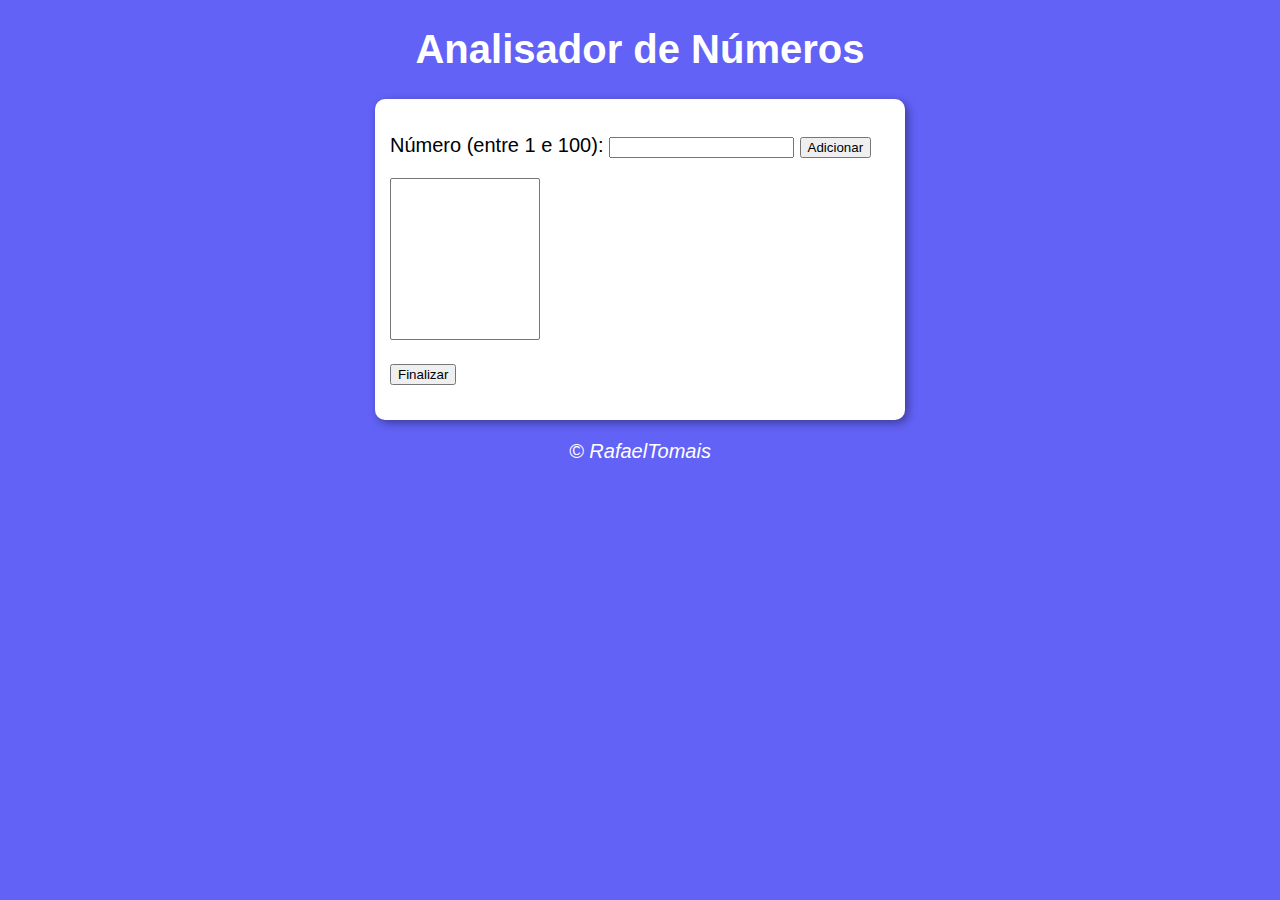
<file: analisadorDeNumeros-JS/analisadorDeNumeros.html>
<!DOCTYPE html>
<html lang="pt-br">
<head>
    <meta charset="UTF-8">
    <meta http-equiv="X-UA-Compatible" content="IE=edge">
    <meta name="viewport" content="width=device-width, initial-scale=1.0">
    <title>Analisador de Números</title>
    <link rel="stylesheet" href="estilo.css">
</head>
<body>
    <header>
        <h1>Analisador de Números</h1>
    </header>
    <section>
        <div id ='input'>
            <p>
                Número (entre 1 e 100):
                <input type="number" name="numero" id="numero">
                <input type="button" value="Adicionar" onclick = "adicionar()">
            </p>
        </div>
        <div id = 'output'>
            <p><select name="database" id="database" size = 10 ></select></p>
            <input type="button" value="Finalizar" onclick="finalizar()">
            <p id = 'resultado_final' ></p>
        </div>
    </section>
    <footer>
        <p>&copy; RafaelTomais</p>
    </footer>
    <script src="script simplificado.js"></script>
</body>
</html>
</file>
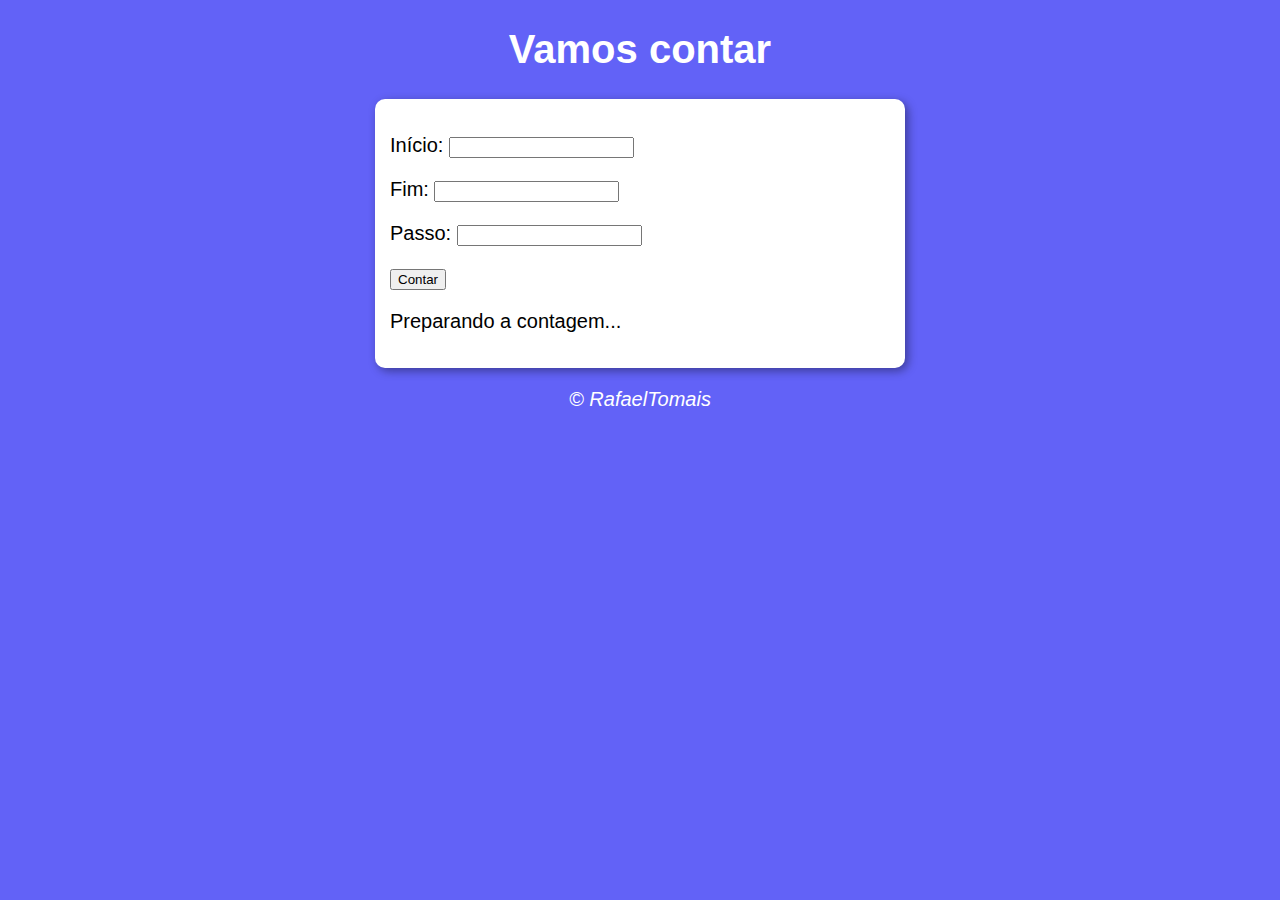
<file: contagemEmPassos-JS/contagemEmPassos.html>
<!DOCTYPE html>
<html lang="pt-br">
<head>
    <meta charset="UTF-8">
    <meta http-equiv="X-UA-Compatible" content="IE=edge">
    <meta name="viewport" content="width=device-width, initial-scale=1.0">
    <title>Contagem em laço</title>
    <link rel="stylesheet" href="estilo.css">
</head>
<body>
    <header>
        <h1>Vamos contar</h1>
    </header>
    <section>
        <div id = "input">
            <p>Início: <input type="number" name="inicio" id="inicio"></p>
            <p>Fim: <input type="number" name="fim" id="fim"></p>
            <p>Passo: <input type="number" name="passo" id="passo"></p>
            <input type="button" value="Contar" onclick="contar()">
        </div>
        <div id = "output">
            <p>Preparando a contagem...</p>
        </div>
    </section>
    <footer>
        <p>&copy; RafaelTomais</p>
    </footer>
    <script src="script.js"></script>
</body>
</html>
</file>
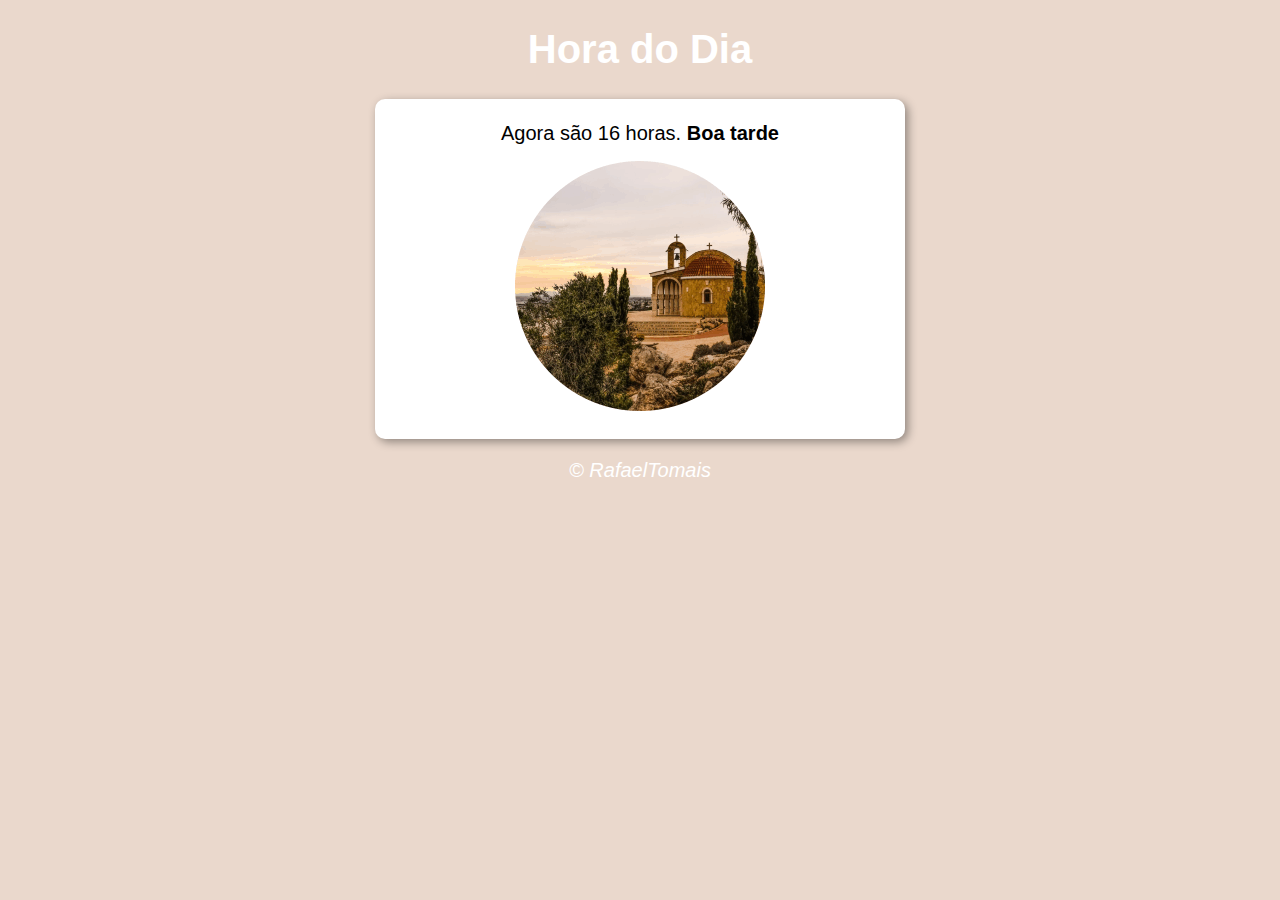
<file: horaDoDia-JS/horaDoDia.html>
<!DOCTYPE html>
<html lang="pt-br">
<head>
    <meta charset="UTF-8">
    <meta http-equiv="X-UA-Compatible" content="IE=edge">
    <meta name="viewport" content="width=device-width, initial-scale=1.0">
    <title>Hora do Dia</title>
    <link rel="stylesheet" href="estilo.css">
</head>
<body onload="carregar()">
    <header>
        <h1>Hora do Dia</h1>
    </header>
    <section>
        <div id = "msg">
            Aqui vai aparecer a mensagem...
        </div>
        <div>
            <img id = "imagem">
        </div>
    </section>
    <footer>
        <p>&copy; RafaelTomais</p>
    </footer>
    <script src="script.js"></script>
</body>
</html>
</file>
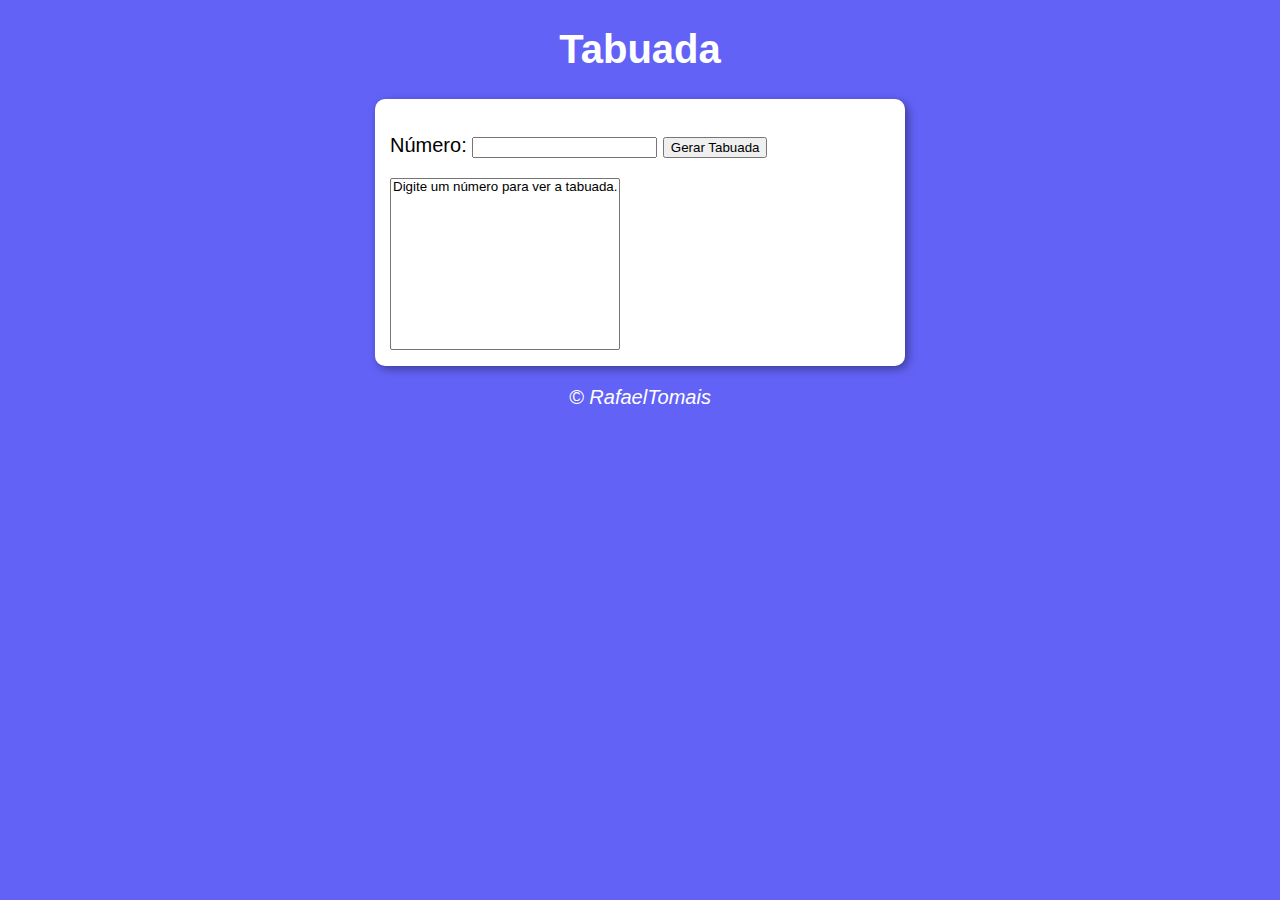
<file: tabuada-JS/tabuada.html>
<!DOCTYPE html>
<html lang="pt-br">
<head>
    <meta charset="UTF-8">
    <meta http-equiv="X-UA-Compatible" content="IE=edge">
    <meta name="viewport" content="width=device-width, initial-scale=1.0">
    <title>Tabuada</title>
    <link rel="stylesheet" href="estilo.css">
</head>
<body>
    <header>
        <h1>Tabuada</h1>
    </header>
    <section>
        <div id = "input">
            <p>Número: <input type="number" name="valor" id="valor">
                <input type="button" value="Gerar Tabuada" onclick = "calcular()">
            </p>
        </div>
        <div id = "output">
            <select name="tabuada" id="seltab" size="10" >
                <option>Digite um número para ver a tabuada.</option>
            </select>
        </div>
    </section>
    <footer>
        <p>&copy; RafaelTomais</p>
    </footer>
    <script src="script.js"></script>
</body>
</html>
</file>
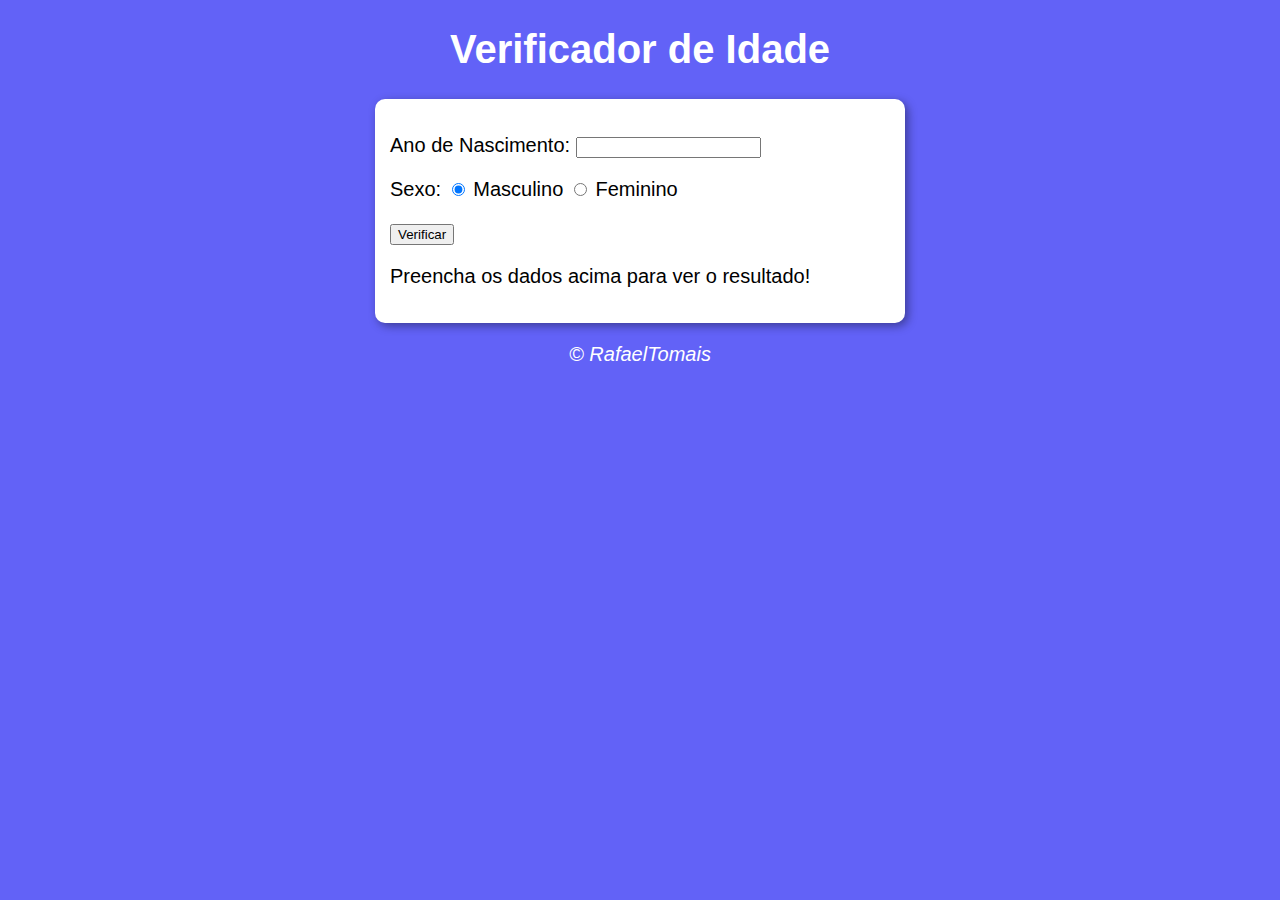
<file: verificadorDeIdade-JS/verificadorDeIdade.html>
<!DOCTYPE html>
<html lang="pt-br">
<head>
    <meta charset="UTF-8">
    <meta http-equiv="X-UA-Compatible" content="IE=edge">
    <meta name="viewport" content="width=device-width, initial-scale=1.0">
    <title>Verificador de Idade</title>
    <link rel="stylesheet" href="estilo.css">
</head>
<body>
    <header>
        <h1>Verificador de Idade</h1>
    </header>
    <section>
        <div id = 'input'>
            <p>Ano de Nascimento: <input type="number" name="txtano" id="txtano"></p>
            <p>Sexo: <input type="radio" name="radiosex" id="M" checked>
                  <label for="M">Masculino</label>
                  <input type="radio" name="radiosex" id="F">
                  <label for="F">Feminino</label></p>
                  <input type="button" value="Verificar" onclick="verificar()">
        </div>
        <div id = 'output'>
            <p>Preencha os dados acima para ver o resultado!</p>
        </div>
    </section>
    <footer>
        <p>&copy; RafaelTomais</p>
    </footer>
    <script src="script.js"></script>
</body>
</html>
</file>
<file: analisadorDeNumeros-JS/estilo.css>
body{
    background: rgb(98, 98, 247);
    font: normal 15pt arial;
}
header{
    color: white;
    text-align: center;
}
section{
    background: white;
    border-radius: 10px;
    padding: 15px;
    width: 500px;
    /*height: 200px;*/
    margin: auto;
    box-shadow: 3px 3px 10px rgba(0, 0, 0, 0.39);
}
footer{
    color: white;
    text-align: center;
    font-style: italic;
}
select{
    width: 150px;
}
</file>
<file: contagemEmPassos-JS/estilo.css>
body{
    background: rgb(98, 98, 247);
    font: normal 15pt arial;
}
header{
    color: white;
    text-align: center;
}
section{
    background: white;
    border-radius: 10px;
    padding: 15px;
    width: 500px;
    /*height: 200px;*/
    margin: auto;
    box-shadow: 3px 3px 10px rgba(0, 0, 0, 0.39);
}
footer{
    color: white;
    text-align: center;
    font-style: italic;
}
</file>
<file: horaDoDia-JS/estilo.css>
body{
    background: rgb(98, 98, 247);
    font: normal 15pt arial;
}
header{
    color: white;
    text-align: center;
}
section{
    background: white;
    border-radius: 10px;
    padding: 15px;
    width: 500px;
    /*height: 200px;*/
    margin: auto;
    box-shadow: 3px 3px 10px rgba(0, 0, 0, 0.39);
}
div{
    text-align: center;
    padding: 8px;
}
footer{
    color: white;
    text-align: center;
    font-style: italic;
}
</file>
<file: tabuada-JS/estilo.css>
body{
    background: rgb(98, 98, 247);
    font: normal 15pt arial;
}
header{
    color: white;
    text-align: center;
}
section{
    background: white;
    border-radius: 10px;
    padding: 15px;
    width: 500px;
    /*height: 200px;*/
    margin: auto;
    box-shadow: 3px 3px 10px rgba(0, 0, 0, 0.39);
}
footer{
    color: white;
    text-align: center;
    font-style: italic;
}
</file>
<file: verificadorDeIdade-JS/estilo.css>
body{
    background: rgb(98, 98, 247);
    font: normal 15pt arial;
}
header{
    color: white;
    text-align: center;
}
section{
    background: white;
    border-radius: 10px;
    padding: 15px;
    width: 500px;
    /*height: 200px;*/
    margin: auto;
    box-shadow: 3px 3px 10px rgba(0, 0, 0, 0.39);
}
footer{
    color: white;
    text-align: center;
    font-style: italic;
}
</file>
